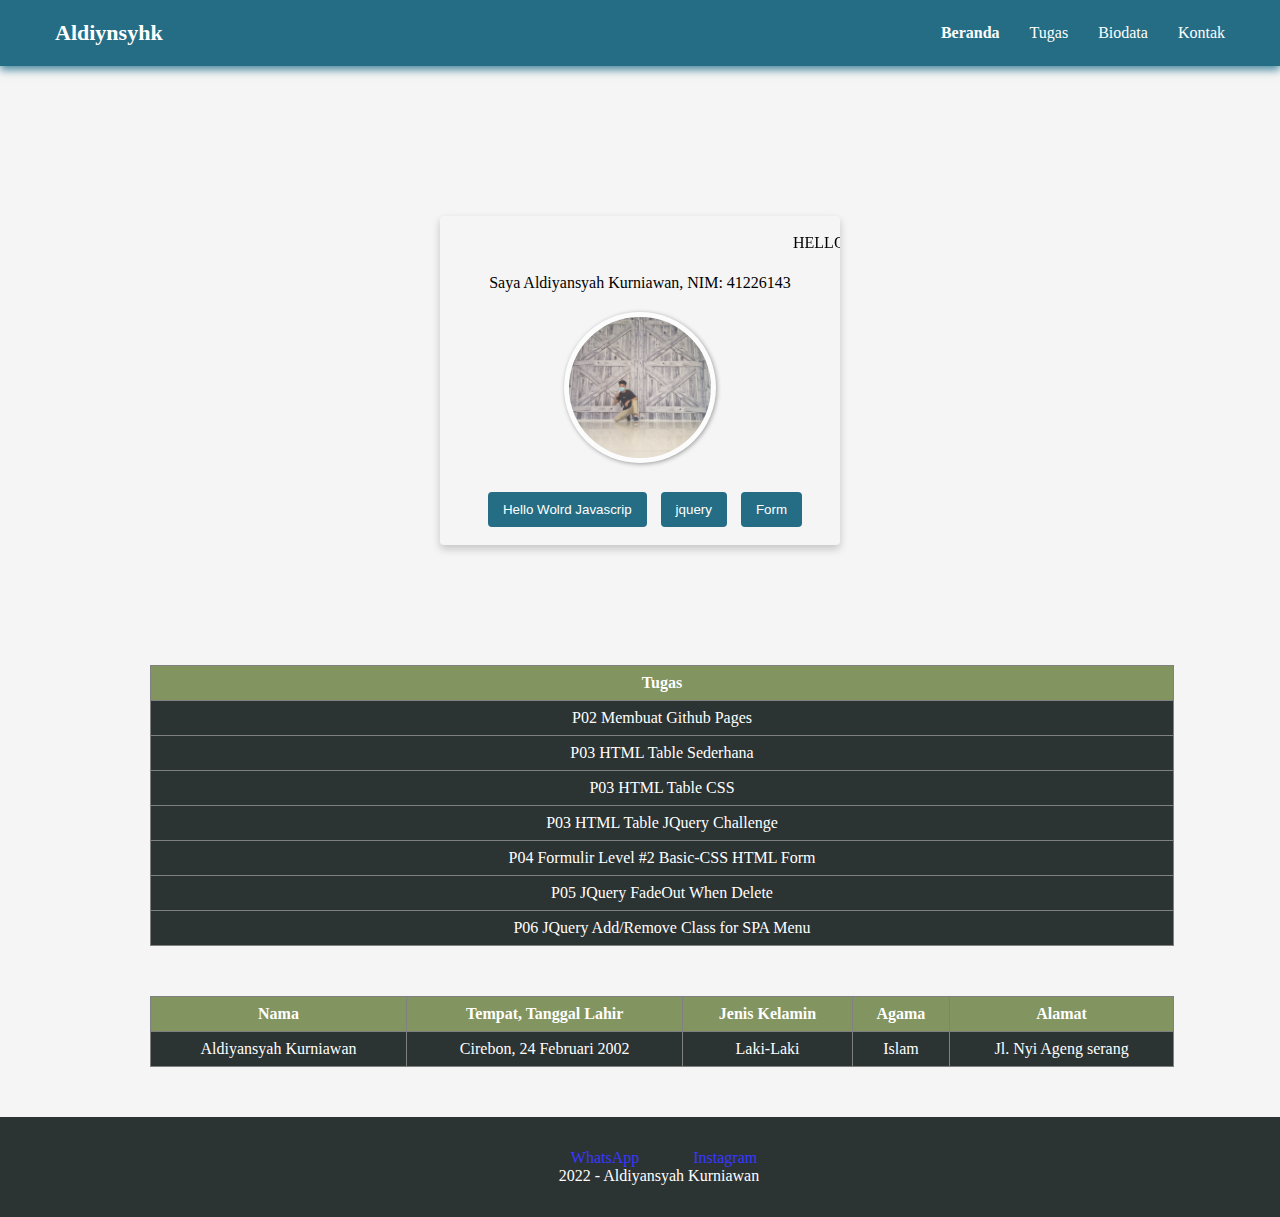
<file: p07/index.html>
<!DOCTYPE html>
<html lang="en">
<head>
    <meta charset="UTF-8">
    <meta http-equiv="X-UA-Compatible" content="IE=edge">
    <meta name="viewport" content="width=device-width, initial-scale=1.0">
    <title>SPA Menu</title>
    <link rel="stylesheet" href="style.css">
</head>
<body>
    <nav>
        <div class="sampul-navigasi">
            <span class="logo"><a href="#">Aldiynsyhk</a></span>
            <ul>
                <li class="aktif" id="nav-isi1"><a href="#">Beranda</a></li>
                <li class="tidak-aktif" id="nav-isi2"><a href="#tugas">Tugas</a></li>
                <li class="tidak-aktif" id="nav-isi3"><a href="#biodata">Biodata</a></li>
                <li class="tidak-aktif" id="nav-isi4"><a href="#kontak">Kontak</a></li>
            </ul>
        </div>
    </nav>

    <div class="kartu sampul-kartu">
        <div class="konten tengah">
            <br>
            <marquee behavior="" direction="">HELLO EVERYONE WELCOME TO MY WEBSITE</marquee>
            <br><br>
            <p>Saya Aldiyansyah Kurniawan, NIM: 41226143</p>

            <img src="../gambar.jpeg"><br>

            <button onclick="alert('hello Javascript!')" class="tombol">Hello Wolrd Javascrip</button>
            <button onclick="document.location.href = 'p03jquery/tabel-3.html'" type="button" class="tombol">jquery</button>
            <button onclick="document.location.href = 'p04css-basic/form.html'" type="button" class="tombol">Form</button>
            <br><br>
        </div>
    </div>
    <br><br><br><br><br>

    <table width="100%" id="tugas">
        <tr>
            <th>Tugas</th>
        </tr>

        <tr>
            <td align="center"><a href="https://aldiyansyahk.github.io/tugas2/" >P02 Membuat Github Pages</a></td>
        </tr>

        <tr>
            <td align="center"><a href="https://aldiyansyahk.github.io/tugas2/p03/tabel.html">P03 HTML Table Sederhana</a></td>
        </tr>

        <tr>
            <td align="center"><a href="https://aldiyansyahk.github.io/tugas2/p03css/tabel.html">P03 HTML Table CSS</a></td>
        </tr>

        <tr>
            <td align="center"><a href="https://aldiyansyahk.github.io/tugas2/p03jquery/tabel-3.html">P03 HTML Table JQuery Challenge</a></td>
        </tr>

        <tr>
            <td align="center"><a href="https://aldiyansyahk.github.io/tugas2/p04css-basic/form.html">P04 Formulir Level #2 Basic-CSS HTML Form</a></td>
        </tr>

        <tr>
            <td align="center"><a href="https://aldiyansyahk.github.io/tugas2/p05-jquery-delete/tabel-3.html">P05 JQuery FadeOut When Delete</a></td>
        </tr>

        <tr>
            <td align="center"><a href="https://aldiyansyahk.github.io/tugas2/p06-spa-menu/spa.html#">P06 JQuery Add/Remove Class for SPA Menu</a></td>
        </tr>
    </table>

    <div class="tengah">
        <table align="center" width="100%" id="biodata">
            <tr>
                <th>Nama</th>
                <th>Tempat, Tanggal Lahir</th>
                <th>Jenis Kelamin</th>
                <th>Agama</th>
                <th>Alamat</th>
            </tr>
            
            <tr>
                <td>Aldiyansyah Kurniawan</td>
                <td>Cirebon, 24 Februari 2002</td>
                <td>Laki-Laki</td>
                <td>Islam</td>
                <td>Jl. Nyi Ageng serang</td>
            </tr>
        </table>
    </div>

    <footer>
        <div class="pembungkus-catatan-kaki">
            <a href="https://wa.me/+6289519348799" target="_blank" class="link">WhatsApp</a>
            <a href="https://instagram.com/aldiynsyhk" target="_blank" class="link">Instagram</a>
            <br>
            <span class="catatan-kaki">2022 - Aldiyansyah Kurniawan</span>
        </div>
    </footer>
    
    <script src="https://ajax.googleapis.com/ajax/libs/jquery/3.6.0/jquery.min.js"></script>
    <script src="script.js"></script>
</body>
</html>
</file>
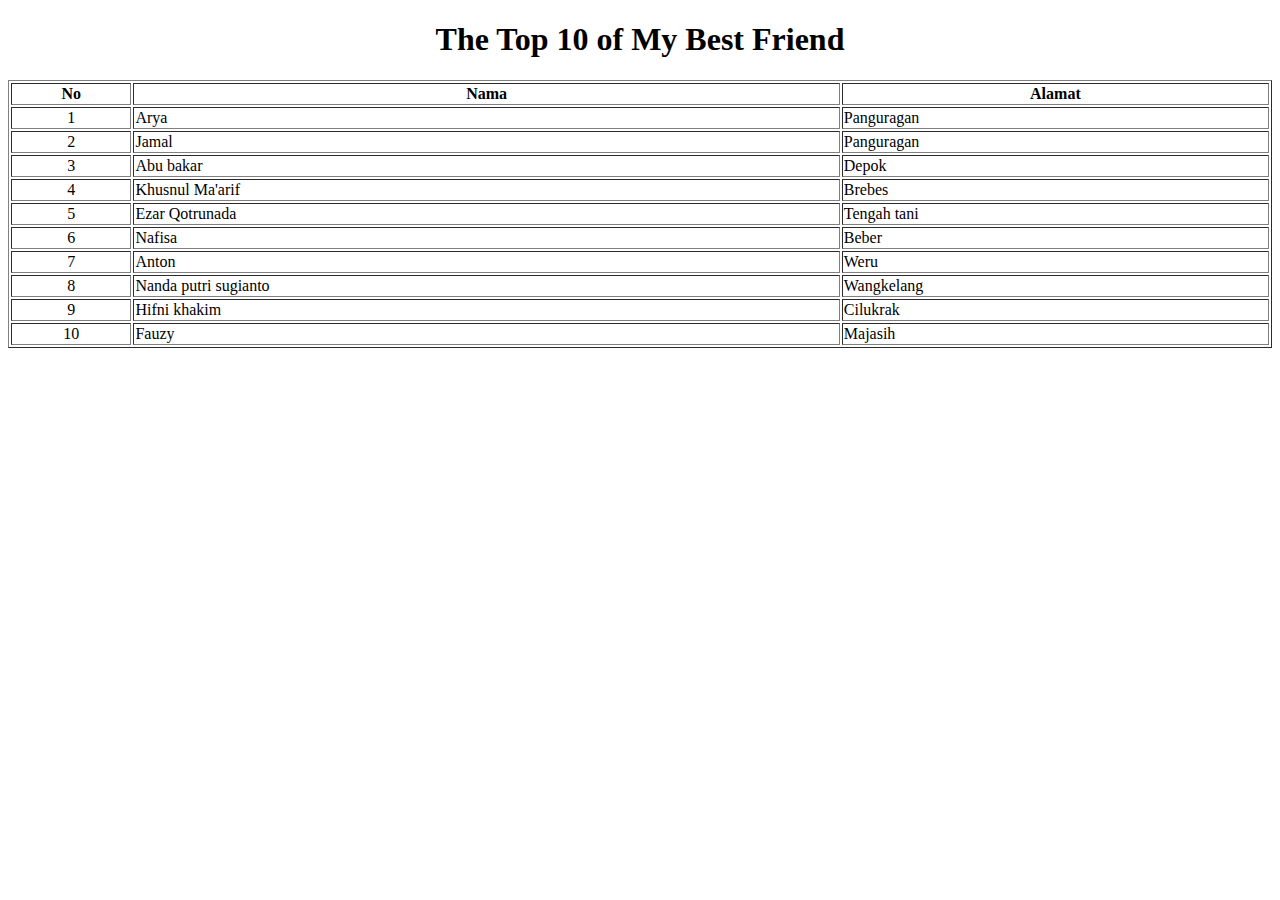
<file: p03/tabel.html>
<!DOCTYPE html>
<html lang="en">
<head>
    <meta charset="UTF-8">
    <meta http-equiv="X-UA-Compatible" content="IE=edge">
    <meta name="viewport" content="width=device-width, initial-scale=1.0">
    <title>Tabel</title>
</head>
<body>
    <table border="1" width="100%">
        <h1 align="center">The Top 10 of My Best Friend</h1>

        <tr>
            <th>No</th>
            <th>Nama</th>
            <th>Alamat</th>
        </tr>

        <tr>
            <td align="center">1</td>
            <td>Arya</td>
            <td>Panguragan</td>
        </tr>

        <tr>
            <td align="center">2</td>
            <td>Jamal</td>
            <td>Panguragan</td>
        </tr>

        <tr>
            <td align="center">3</td>
            <td>Abu bakar</td>
            <td>Depok</td>
        </tr>

        <tr>
            <td align="center">4</td>
            <td>Khusnul Ma'arif</td>
            <td>Brebes</td>
        </tr>

        <tr>
            <td align="center">5</td>
            <td>Ezar Qotrunada</td>
            <td>Tengah tani</td>
        </tr>

        <tr>
            <td align="center">6</td>
            <td>Nafisa</td>
            <td>Beber</td>
        </tr>

        <tr>
            <td align="center">7</td>
            <td>Anton</td>
            <td>Weru</td>
        </tr>

        <tr>
            <td align="center">8</td>
            <td>Nanda putri sugianto</td>
            <td>Wangkelang</td>
        </tr>

        <tr>
            <td align="center">9</td>
            <td>Hifni khakim</td>
            <td>Cilukrak</td>
        </tr>

        <tr>
            <td align="center">10</td>
            <td>Fauzy</td>
            <td>Majasih</td>
        </tr>
    </table>
</body>
</html>
</file>
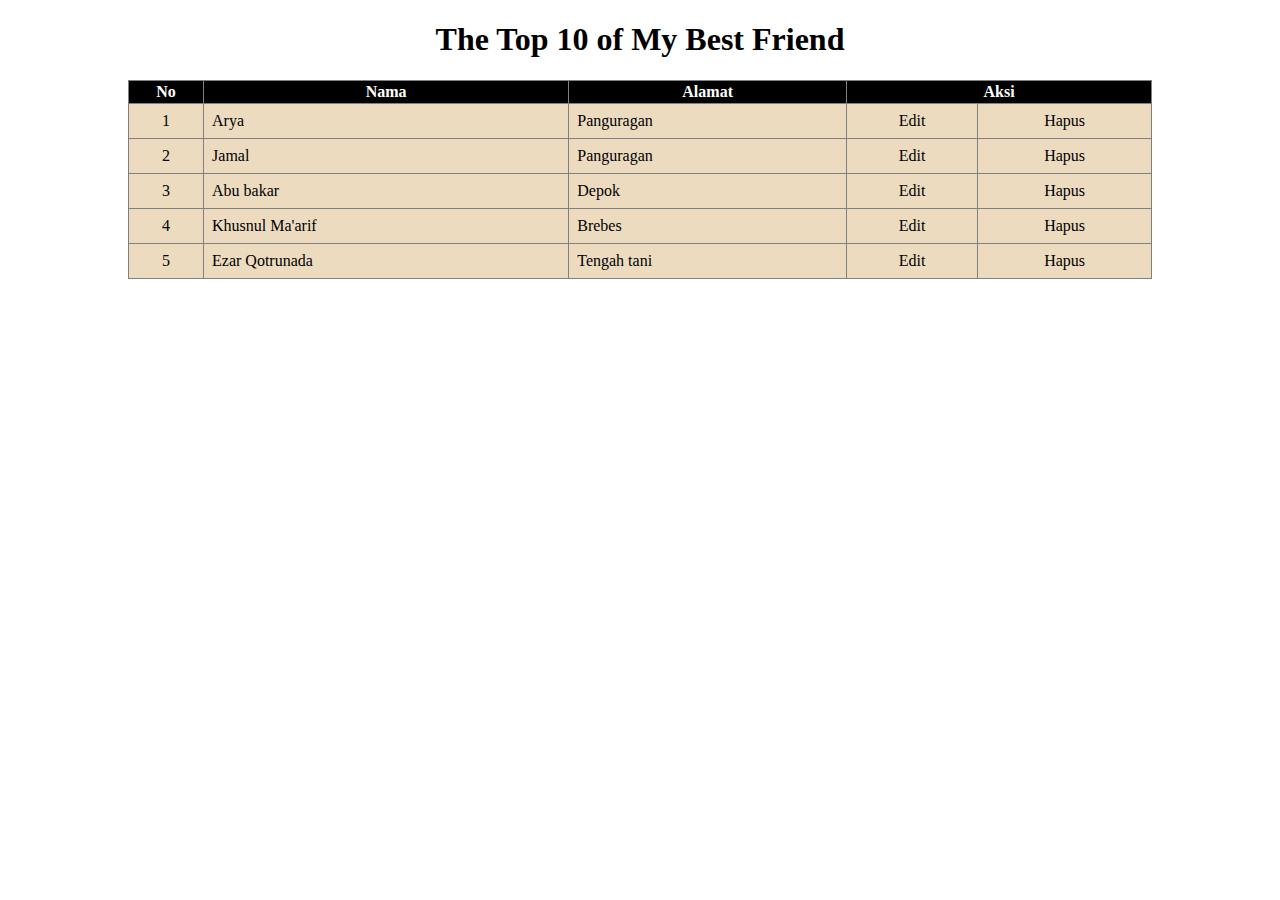
<file: p03css/tabel.html>
<!DOCTYPE html>
<html lang="en">
<head>
    <meta charset="UTF-8">
    <meta http-equiv="X-UA-Compatible" content="IE=edge">
    <meta name="viewport" content="width=device-width, initial-scale=1.0">
    <title>Tabel</title>
    <link rel="stylesheet" href="style-tabel.css">
</head>
<body>
    <table border="1" width="100%" align="center">
        <h1 align="center">The Top 10 of My Best Friend</h1>
        <tr>
            <th>No</th>
            <th>Nama</th>
            <th>Alamat</th>
            <th colspan="2">Aksi</th>
        </tr>

        <tr>
            <td align="center">1</td>
            <td>Arya</td>
            <td>Panguragan</td>
            <td align="center">Edit</td>
            <td align="center">Hapus</td>
        </tr>

        <tr>
            <td align="center">2</td>
            <td>Jamal</td>
            <td>Panguragan</td>
            <td align="center">Edit</td>
            <td align="center">Hapus</td>
        </tr>

        <tr>
            <td align="center">3</td>
            <td>Abu bakar</td>
            <td>Depok</td>
            <td align="center">Edit</td>
            <td align="center">Hapus</td>
        </tr>

        <tr>
            <td align="center">4</td>
            <td>Khusnul Ma'arif</td>
            <td>Brebes</td>
            <td align="center">Edit</td>
            <td align="center">Hapus</td>
        </tr>

        <tr>
            <td align="center">5</td>
            <td>Ezar Qotrunada</td>
            <td>Tengah tani</td>
            <td align="center">Edit</td>
            <td align="center">Hapus</td>
        </tr>
    </table>
</body>
</html>
</file>
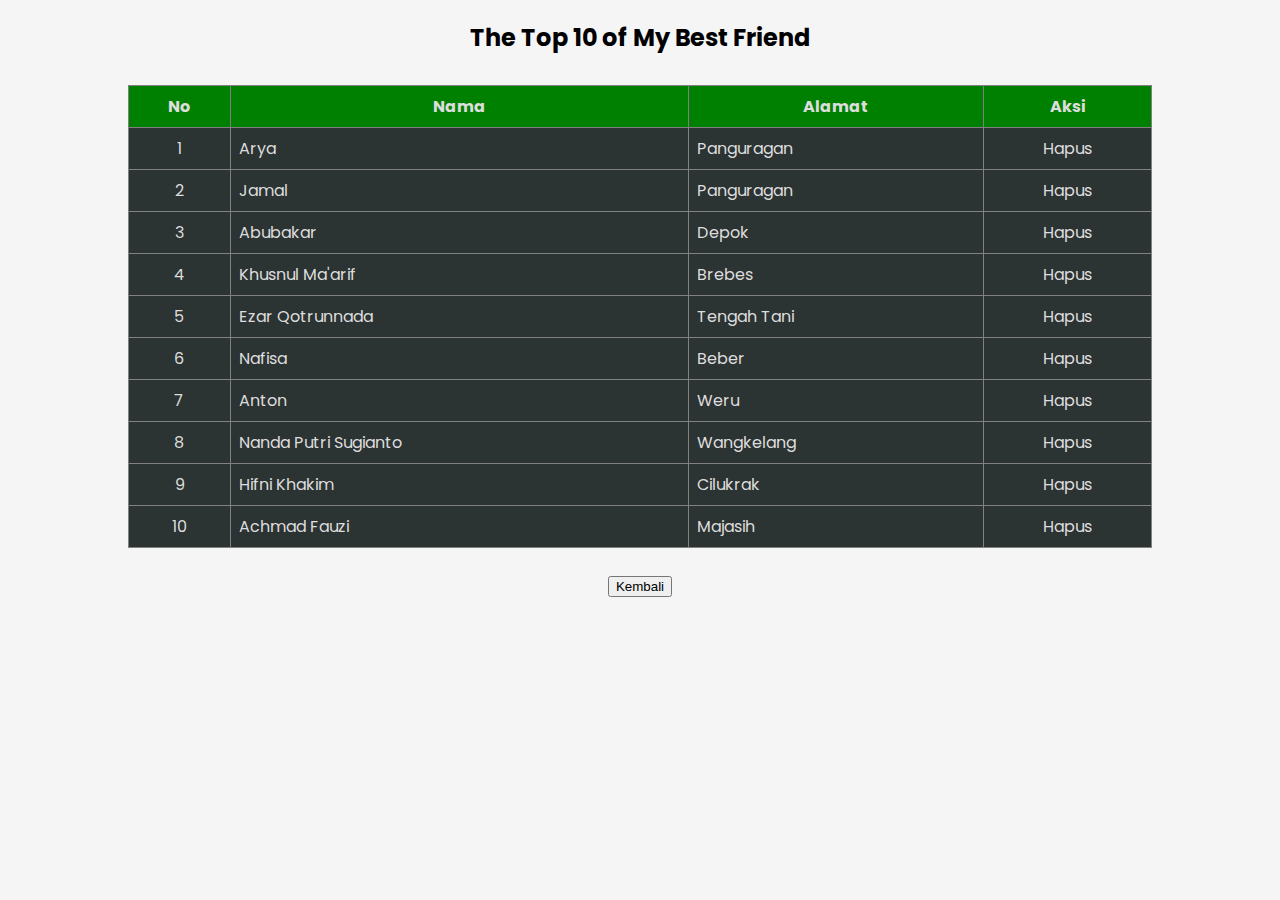
<file: p03jquery/tabel-3.html>
<!DOCTYPE html>
<html lang="en">
<head>
    <meta charset="UTF-8">
    <meta http-equiv="X-UA-Compatible" content="IE=edge">
    <meta name="viewport" content="width=device-width, initial-scale=1.0">
    <title>Tabel JQuery</title>
    <link rel="stylesheet" href="style.css">
</head>
<body>
    <h2 class="judul">The Top 10 of My Best Friend</h2>
    <table align="center">
        <tr class="judul-tabel">
            <th>No</th>
            <th>Nama</th>
            <th>Alamat</th>
            <th>Aksi</th>
        </tr>
        <tr id="row__1">
            <td>1</td>
            <td class="nama_mhs">Arya</td>
            <td class="alamat">Panguragan</td>
            <td class="hapus tengah" id="hapus__1">Hapus</td>
        </tr>
        <tr id="row__2">
            <td>2</td>
            <td class="nama_mhs">Jamal</td>
            <td class="alamat">Panguragan</td>
            <td class="hapus tengah" id="hapus__2">Hapus</td>
        </tr>
        <tr id="row__3">
            <td>3</td>
            <td class="nama_mhs">Abubakar</td>
            <td class="alamat">Depok</td>
            <td class="hapus tengah" id="hapus__3">Hapus</td>
        </tr>
        <tr id="row__4">
            <td>4</td>
            <td class="nama_mhs">Khusnul Ma'arif</td>
            <td class="alamat">Brebes</td>
            <td class="hapus tengah" id="hapus__4">Hapus</td>
        </tr>
        <tr id="row__5">
            <td>5</td>
            <td class="nama_mhs">Ezar Qotrunnada</td>
            <td class="alamat">Tengah Tani</td>
            <td class="hapus tengah" id="hapus__5">Hapus</td>
        </tr>
        <tr id="row__6">
            <td>6</td>
            <td class="nama_mhs">Nafisa</td>
            <td class="alamat">Beber</td>
            <td class="hapus tengah" id="hapus__6">Hapus</td>
        </tr>
        <tr id="row__7">
            <td>7</td>
            <td class="nama_mhs">Anton</td>
            <td class="alamat">Weru</td>
            <td class="hapus tengah" id="hapus__7">Hapus</td>
        </tr>
        <tr id="row__8">
            <td>8</td>
            <td class="nama_mhs">Nanda Putri Sugianto</td>
            <td class="alamat">Wangkelang</td>
            <td class="hapus tengah" id="hapus__8">Hapus</td>
        </tr>
        <tr id="row__9">
            <td>9</td>
            <td class="nama_mhs">Hifni Khakim</td>
            <td class="alamat">Cilukrak</td>
            <td class="hapus tengah" id="hapus__9">Hapus</td>
        </tr>
        <tr id="row__10">
            <td>10</td>
            <td class="nama_mhs">Achmad Fauzi</td>
            <td class="alamat">Majasih</td>
            <td class="hapus tengah" id="hapus__10">Hapus</td>
        </tr>
    </table><br>

    <div class="tengah">
        <button onclick="window.location.href='../index.html'"">Kembali</button>
    </div>

    <script src="https://ajax.googleapis.com/ajax/libs/jquery/3.6.0/jquery.min.js"></script>
    <script src="script.js"></script>
</body>
</html>
</file>
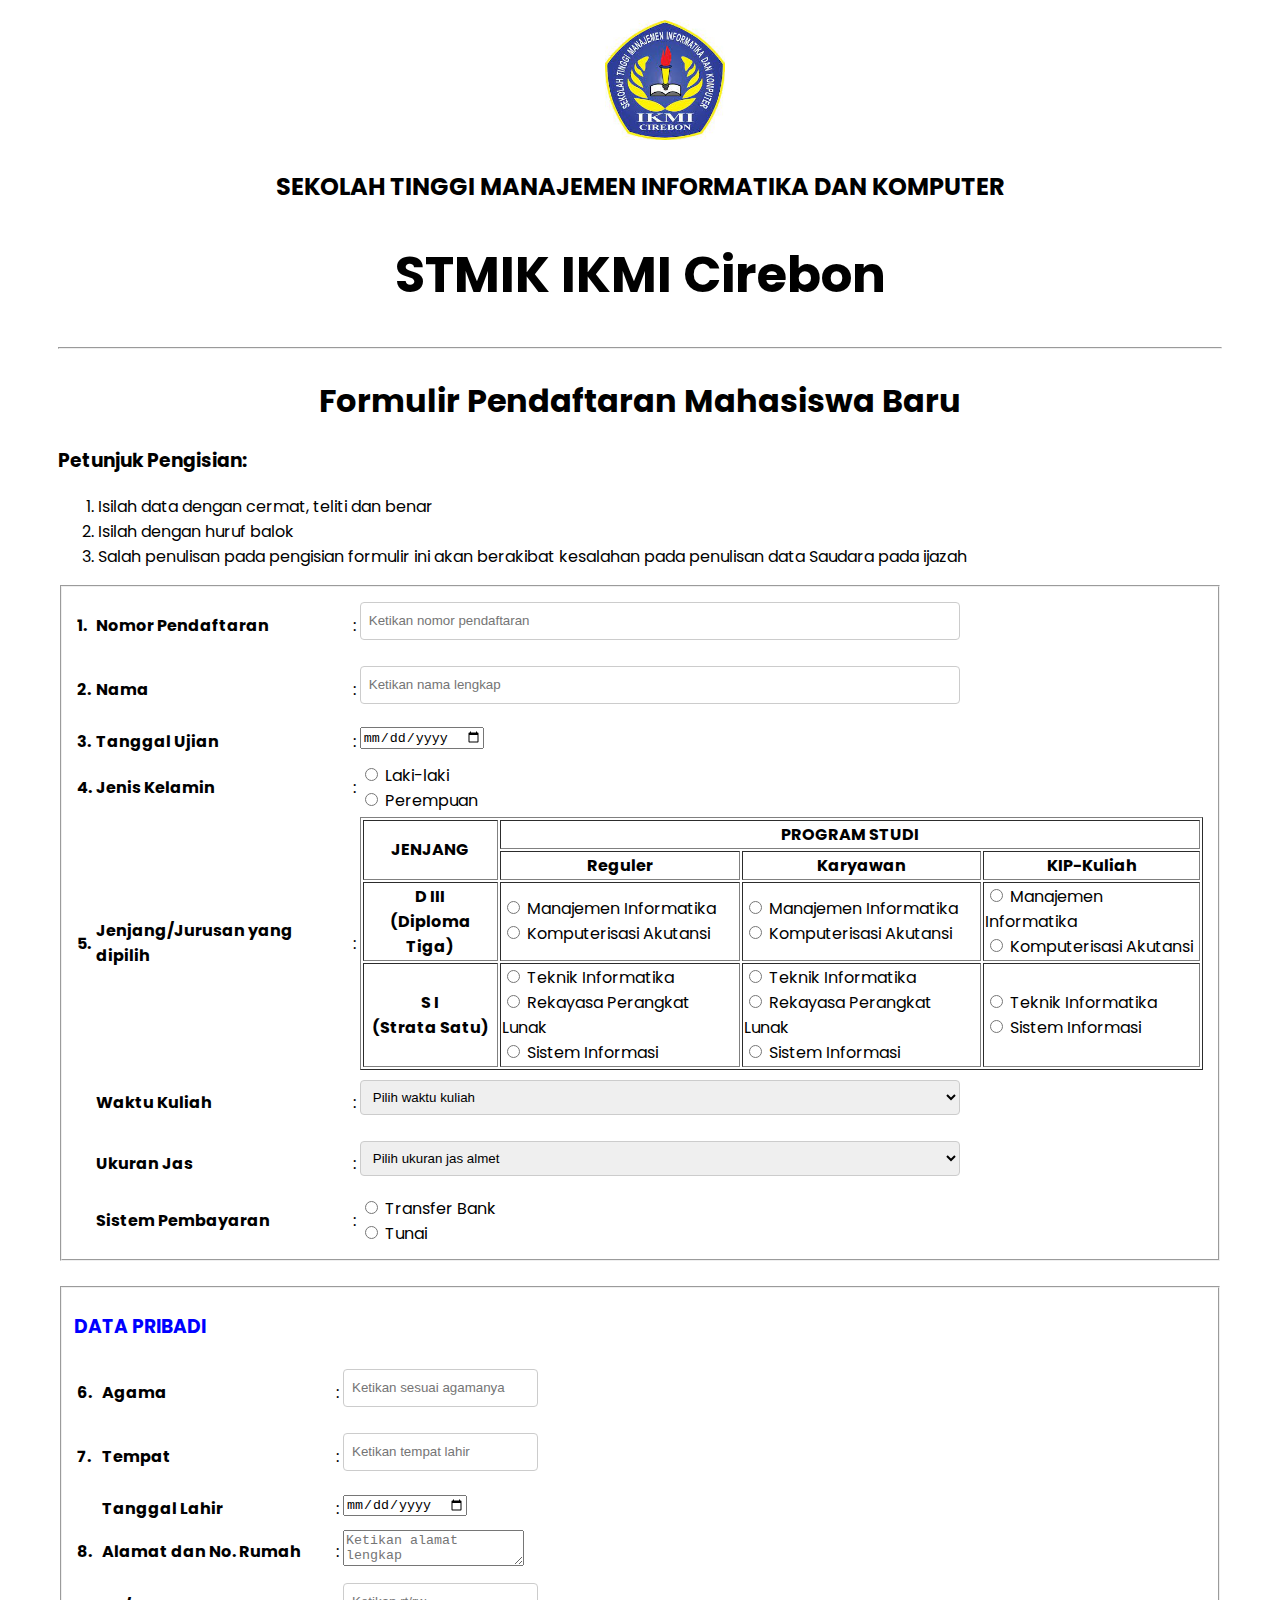
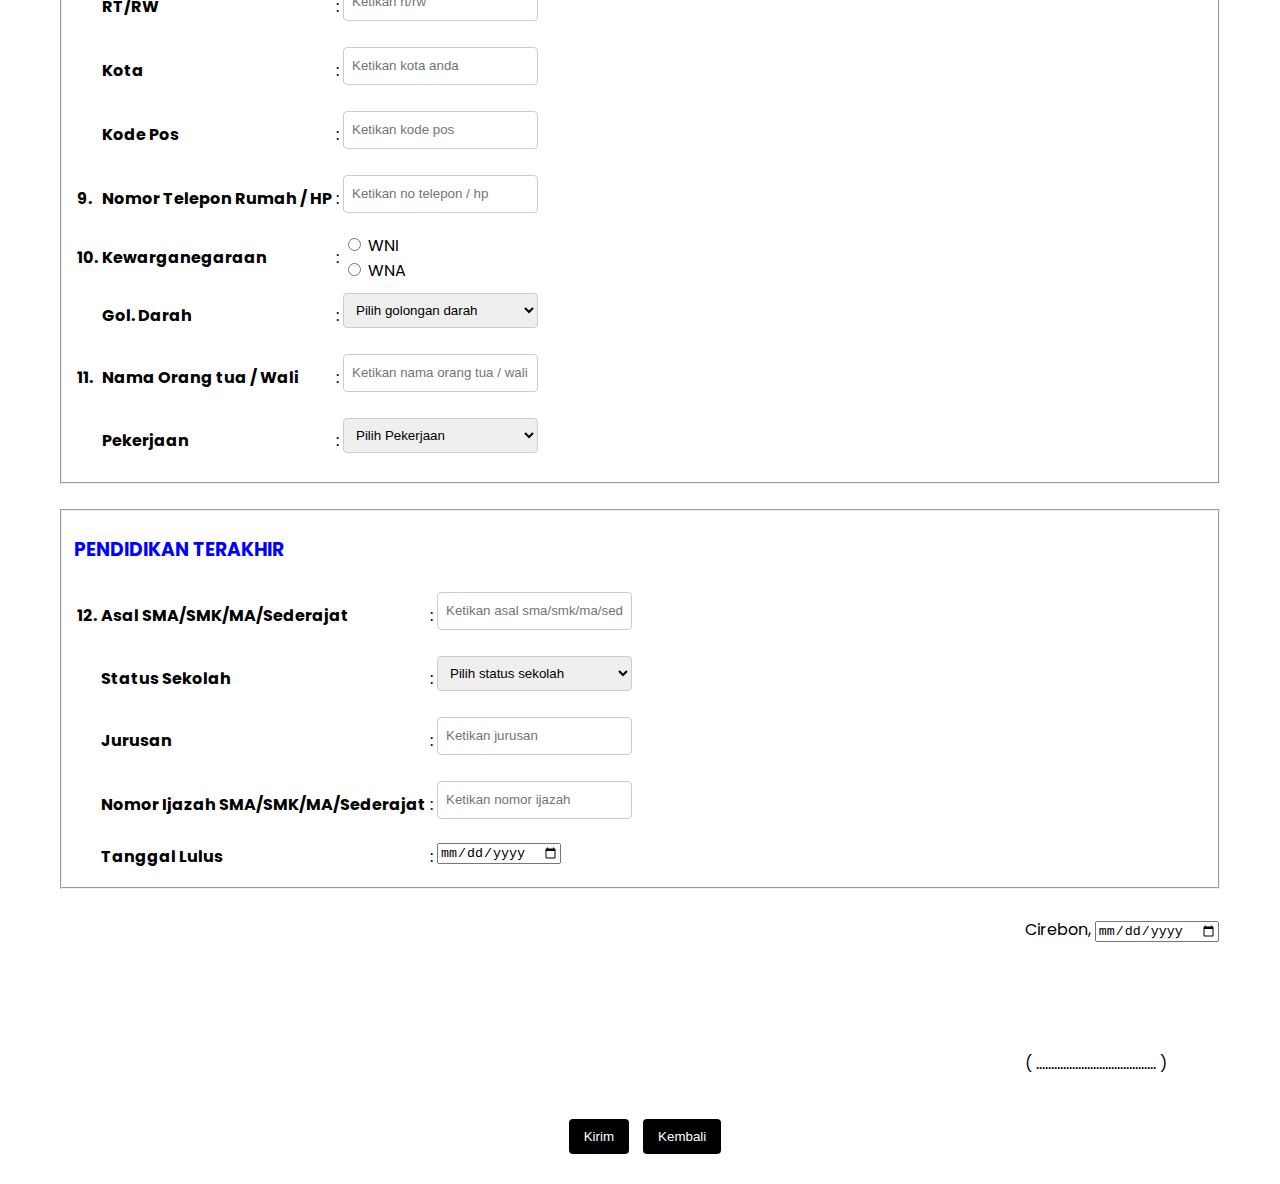
<file: p04css-basic/form.html>
<!DOCTYPE html>
<html lang="en">
<head>
    <meta charset="UTF-8">
    <meta http-equiv="X-UA-Compatible" content="IE=edge">
    <meta name="viewport" content="width=device-width, initial-scale=1.0">
    <title>Form PMB</title>
	<link rel="stylesheet" href="css_aldiyansyahkurniawan.css">
</head>
<body>
	<header class="kop-surat">
    	<div class="sampul-kop-surat">
        	<h2 class="logo-kop-surat"><img src="logo-ikmi.jpg" alt="logo_ikmi" class="logo"></h2>
        	<h2 class="judul-kop-surat-1">SEKOLAH TINGGI MANAJEMEN INFORMATIKA DAN KOMPUTER</h2>
        	<h1 class="judul-kop-surat-2">STMIK IKMI Cirebon</h1>
        	<hr>
    	</div>
	</header>

    <div class="sampul-form">
        <h1 class="judul-form" align="center">Formulir Pendaftaran Mahasiswa Baru</h1>
		<h3>Petunjuk Pengisian:</h3>
		<ol>
			<li>Isilah data dengan cermat, teliti dan benar</li>
			<li>Isilah dengan huruf balok</li>
			<li>Salah penulisan pada pengisian formulir ini akan berakibat kesalahan pada penulisan data Saudara pada ijazah</li>
		</ol>

		<form action="#">
			<fieldset>
				<table>
					<tr>
						<th>1.</th>
						<th>Nomor Pendaftaran</th>
						<td>:</td>
						<td><input type="text" name="" placeholder="Ketikan nomor pendaftaran"></td>
					</tr>
					<tr>
						<th>2.</th>
						<th>Nama</th>
						<td>:</td>
						<td><input type="text" name="" placeholder="Ketikan nama lengkap"></td>
					</tr>
					<tr>
						<th>3.</th>
						<th>Tanggal Ujian</th>
						<td>:</td>
						<td><input type="date" name=""></td>
					</tr>
					<tr>
						<th>4.</th>
						<th>Jenis Kelamin</th>
						<td>:</td>
						<td>
							<input type="radio" name="jenis_kelamin" value="Laki-laki"> Laki-laki
							<br>
							<input type="radio" name="jenis_kelamin" value="Perempuan"> Perempuan
						</td>
					</tr>
					<tr>
						<th>5.</th>
						<th>Jenjang/Jurusan yang dipilih</th>
						<td>:</td>
						<td>
							<table border="1">
								<thead>
									<tr>
										<th rowspan="2" class="tengah">JENJANG</th>
										<th colspan="3" class="tengah">PROGRAM STUDI</th>
									</tr>
									<tr>
										<th class="tengah">Reguler</th>
										<th class="tengah">Karyawan</th>
										<th class="tengah">KIP-Kuliah</th>
									</tr>
								</thead>
								<tbody>
									<tr>
										<th class="tengah">
											D III <br>
											(Diploma Tiga)
										</th>
										<td>
											<input type="radio" name="menejemen_informatika" value="Manajemen Informatika"> Manajemen Informatika 
											<br>
											<input type="radio" name="komputerisasi_akutansi" value="Komputerisasi Akutansi"> Komputerisasi Akutansi
										</td>
										<td>
											<input type="radio" name="menejemen_informatika" value="Manajemen Informatika"> Manajemen Informatika 
											<br>
											<input type="radio" name="komputerisasi_akutansi" value="Komputerisasi Akutansi"> Komputerisasi Akutansi
										</td>
										<td>
											<input type="radio" name="menejemen_informatika" value="Manajemen Informatika"> Manajemen Informatika 
											<br>
											<input type="radio" name="komputerisasi_akutansi" value="Komputerisasi Akutansi"> Komputerisasi Akutansi
										</td>
									</tr>
									<tr>
										<th class="tengah">
											S I <br>
											(Strata Satu)
										</th>
										<td>
											<input type="radio" name="teknik_informatika" value="Teknik Informatika"> Teknik Informatika
											<br>
											<input type="radio" name="rekayasa_perangkat_lunak" value="Rekayasa Perangkat Lunak"> Rekayasa Perangkat Lunak
											<br>
											<input type="radio" name="sistem_informasi" value="Sistem Informasi"> Sistem Informasi
										</td>
										<td>
											<input type="radio" name="teknik_informatika" value="Teknik Informatika"> Teknik Informatika
											<br>
											<input type="radio" name="rekayasa_perangkat_lunak" value="Rekayasa Perangkat Lunak"> Rekayasa Perangkat Lunak
											<br>
											<input type="radio" name="sistem_informasi" value="Sistem Informasi"> Sistem Informasi
										</td>
										<td>
											<input type="radio" name="teknik_informatika" value="Teknik Informatika"> Teknik Informatika
											<br>
											<input type="radio" name="sistem_informasi" value="Sistem Informasi"> Sistem Informasi
										</td>
									</tr>
								</tbody>
							</table>
						</td>
					</tr>
					<tr>
						<th></th>
						<th>Waktu Kuliah</th>
						<td>:</td>
						<td>
							<select name="waktu">
								<option value="">Pilih waktu kuliah</option>
								<option value="">Pagi</option>
								<option value="">Sore</option>
							</select>
						</td>
					</tr>
					<tr>
						<th></th>
						<th>Ukuran Jas</th>
						<td>:</td>
						<td>
							<select name="">
								<option value="">Pilih ukuran jas almet</option>
								<option value="">S</option>
								<option value="">M</option>
								<option value="">L</option>
								<option value="">XL</option>
								<option value="">XXL</option>
							</select>
						</td>
					</tr>
					<tr>
						<th></th>
						<th>Sistem Pembayaran</th>
						<td>:</td>
						<td>
							<input type="radio" name="transfer_bank" value="Transfer Bank"> Transfer Bank 
							<br>
							<input type="radio" name="tunai" value="Tunai"> Tunai
						</td>
					</tr>
				</table>
			</fieldset>
			<br>

			<fieldset>
				<h3 class="biru">DATA PRIBADI</h3>
				<table>
					<tr>
						<th>6.</th>
						<th>Agama</th>
						<td>:</td>
						<td><input type="text" name="" placeholder="Ketikan sesuai agamanya"></td>
					</tr>
					<tr>
						<th>7.</th>
						<th>Tempat</th>
						<td>:</td>
						<td><input type="text" name="" placeholder="Ketikan tempat lahir"></td>
					</tr>
					<tr>
						<th></th>
						<th>Tanggal Lahir</th>
						<td>:</td>
						<td><input type="date" name=""></td>
					</tr>
					<tr>
						<th>8.</th>
						<th>Alamat dan No. Rumah</th>
						<td>:</td>
						<td><textarea name="" placeholder="Ketikan alamat lengkap"></textarea></td>
					</tr>
					<tr>
						<th></th>
						<th>RT/RW</th>
						<td>:</td>
						<td><input type="text" name="" placeholder="Ketikan rt/rw"></td>
					</tr>
					<tr>
						<th></th>
						<th>Kota</th>
						<td>:</td>
						<td><input type="text" name="" placeholder="Ketikan kota anda"></td>
					</tr>
					<tr>
						<th></th>
						<th>Kode Pos</th>
						<td>:</td>
						<td><input type="text" name="" placeholder="Ketikan kode pos"></td>
					</tr>
					<tr>
						<th>9.</th>
						<th>Nomor Telepon Rumah / HP</th>
						<td>:</td>
						<td><input type="text" name="" placeholder="Ketikan no telepon / hp"></td>
					</tr>
					<tr>
						<th>10. </th>
						<th>Kewarganegaraan</th>
						<td>:</td>
						<td>
							<input type="radio" name="wni" value="WNI"> WNI
							<br>
							<input type="radio" name="wna" value="WNA"> WNA
						</td>
					</tr>
					<tr>
						<th></th>
						<th>Gol. Darah</th>
						<td>:</td>
						<td>
							<select name="">
								<option value="Pilih golongan darah">Pilih golongan darah</option>
								<option value="">A</option>
								<option value="">B</option>
								<option value="">AB</option>
								<option value="">O</option>
							</select>
						</td>
					</tr>
					<tr>
						<th>11.</th>
						<th>Nama Orang tua / Wali</th>
						<td>:</td>
						<td><input type="text" name="" placeholder="Ketikan nama orang tua / wali"></td>
					</tr>
					<tr>
						<th></th>
						<th>Pekerjaan</th>
						<td>:</td>
						<td>
							<select name="">
								<option value="">Pilih Pekerjaan</option>
								<option value="">PNS/TNI/POLRI</option>
								<option value="">Swasta</option>
								<option value="">Wiraswasta</option>
								<option value="">Lain-lain</option>
							</select>
						</td>
					</tr>
				</table>
			</fieldset>
			<br>

			<fieldset>
				<h3 class="biru">PENDIDIKAN TERAKHIR</h3>
				<table>
					<tr>
						<th>12. </th>
						<th>Asal SMA/SMK/MA/Sederajat</th>
						<td>:</td>
						<td><input type="text" name="" placeholder="Ketikan asal sma/smk/ma/sederajat"></td>
					</tr>
					<tr>
						<th></th>
						<th>Status Sekolah</th>
						<td>:</td>
						<td>
							<select name="">
								<option value="">Pilih status sekolah</option>
								<option value="">Negeri</option>
								<option value="">Swasta</option>
								<option value="">Luar Negeri</option>
							</select>
						</td>
					</tr>
					<tr>
						<th></th>
						<th>Jurusan</th>
						<td>:</td>
						<td><input type="text" name="" placeholder="Ketikan jurusan"></td>
					</tr>
					<tr>
						<th></th>
						<th>Nomor Ijazah SMA/SMK/MA/Sederajat</th>
						<td>:</td>
						<td><input type="text" name="" placeholder="Ketikan nomor ijazah"></td>
					</tr>
					<tr>
						<th></th>
						<th>Tanggal Lulus</th>
						<td>:</td>
						<td><input type="date" name=""></td>
					</tr>
				</table>
			</fieldset>
			<br>

			<table align="right">
				<tr>
					<td>Cirebon, <input type="date" name=""></td>
				</tr>
				<tr>
					<td></td>
				</tr>
				<tr>
					<td><br><br><br><p>( ........................................ )</p></td>
				</tr>
			</table>
		</form>
    </div>
	<br><br><br><br><br>
	<br><br><br>

	<div class="tengah" align="center">
		<button type="submit" class="tombol">Kirim</button>
		<button onclick="document.location.href = '../index.html'" type="button" class="tombol">Kembali</button>
	</div>
	<br>
</body>
</html>
</file>
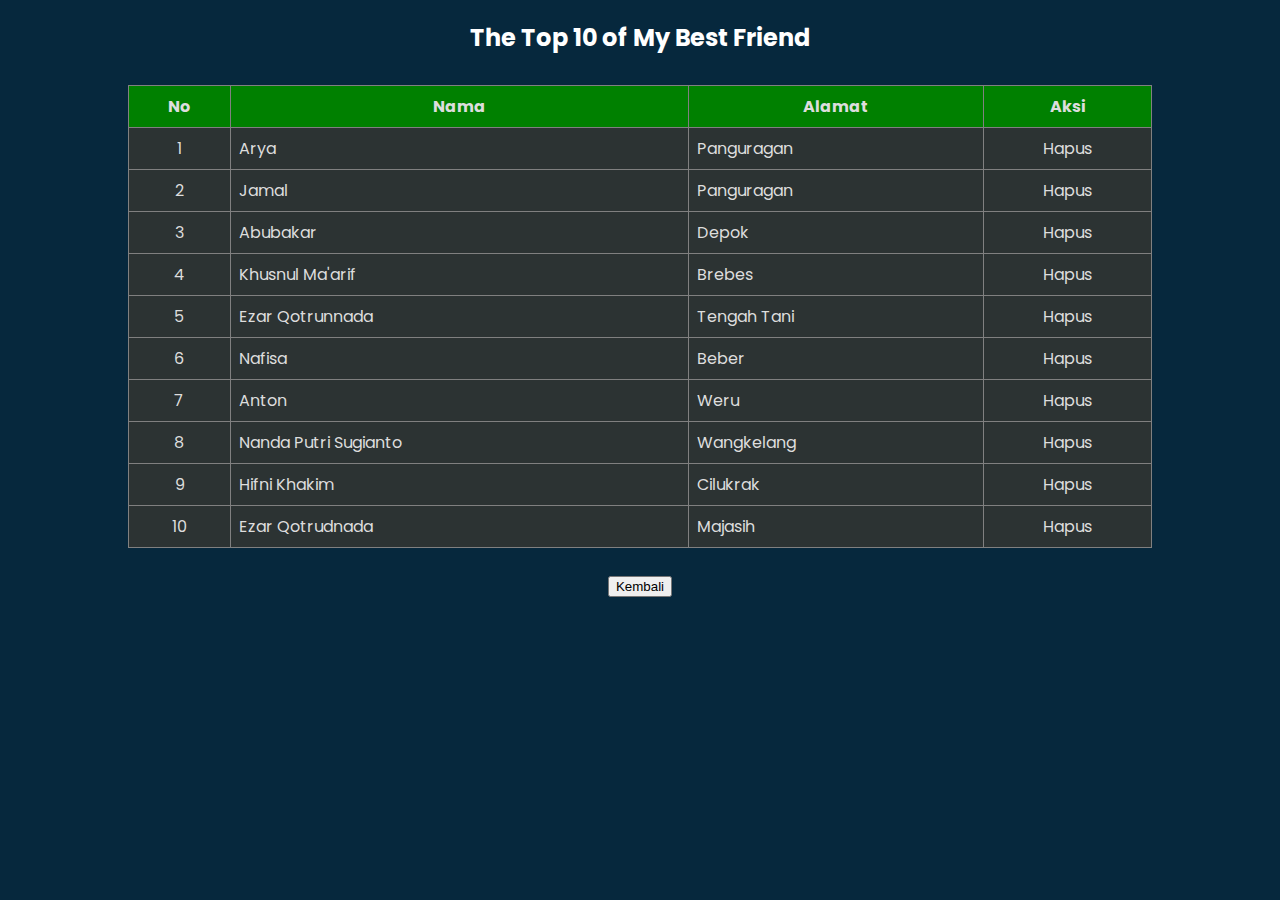
<file: p05-jquery-delete/tabel-3.html>
<!DOCTYPE html>
<html lang="en">
<head>
    <meta charset="UTF-8">
    <meta http-equiv="X-UA-Compatible" content="IE=edge">
    <meta name="viewport" content="width=device-width, initial-scale=1.0">
    <title>Tabel JQuery</title>
    <link rel="stylesheet" href="style.css">
</head>
<body>
    <h2 class="judul">The Top 10 of My Best Friend</h2>
    <table align="center">
        <tr class="judul-tabel">
            <th>No</th>
            <th>Nama</th>
            <th>Alamat</th>
            <th>Aksi</th>
        </tr>
        <tr id="baris__1" class="baris">
            <td>1</td>
            <td class="data" id="nama_mhs__1">Arya</td>
            <td class="data" id="alamat__1">Panguragan</td>
            <td class="data tengah" id="hapus__1">Hapus</td>
        </tr>
        <tr id="baris__2" class="baris">
            <td>2</td>
            <td class="data" id="nama_mhs__2">Jamal</td>
            <td class="data" id="alamat__2">Panguragan</td>
            <td class="data tengah" id="hapus__2">Hapus</td>
        </tr>
        <tr id="baris__3" class="baris">
            <td>3</td>
            <td class="data" id="nama_mhs__3">Abubakar</td>
            <td class="data" id="alamat__3">Depok</td>
            <td class="data tengah" id="hapus__3">Hapus</td>
        </tr>
        <tr id="baris__4" class="baris">
            <td>4</td>
            <td class="data" id="nama_mhs__4">Khusnul Ma'arif</td>
            <td class="data" id="alamat__4">Brebes</td>
            <td class="data tengah" id="hapus__4">Hapus</td>
        </tr>
        <tr id="baris__5" class="baris">
            <td>5</td>
            <td class="data" id="nama_mhs_5">Ezar Qotrunnada</td>
            <td class="data" id="alamat_5">Tengah Tani</td>
            <td class="data tengah" id="hapus__5">Hapus</td>
        </tr>
        <tr id="baris__6" class="baris">
            <td>6</td>
            <td class="data" id="nama_mhs_6">Nafisa</td>
            <td class="data" id="alamat_6">Beber</td>
            <td class="data tengah" id="hapus__6">Hapus</td>
        </tr>
        <tr id="baris__7" class="baris">
            <td>7</td>
            <td class="data" id="nama_mhs_7">Anton</td>
            <td class="class="id="data" id="alamat_7">Weru</td>
            <td class="data tengah" id="hapus__7">Hapus</td>
        </tr>
        <tr id="baris__8" class="baris">
            <td>8</td>
            <td class="data" id="nama_mhs_8">Nanda Putri Sugianto</td>
            <td class="class="id="data" id="alamat_8">Wangkelang</td>
            <td class="data tengah" id="hapus__8">Hapus</td>
        </tr>
        <tr id="baris__9" class="baris">
            <td>9</td>
            <td class="data" id="nama_mhs_9">Hifni Khakim</td>
            <td class="class="id="data" id="alamat_9">Cilukrak</td>
            <td class="data tengah" id="hapus__9">Hapus</td>
        </tr>
        <tr id="baris__10" class="baris">
            <td>10</td>
            <td class="data" id="nama_mhs_10">Ezar Qotrudnada</td>
            <td class="class="id="data" id="alamat_8">Majasih</td>
            <td class="data tengah" id="hapus__10">Hapus</td>
        </tr>
    </table><br>

    <div class="tengah">
        <button onclick="window.location.href='../index.html'"">Kembali</button>
    </div>

    <script src="https://ajax.googleapis.com/ajax/libs/jquery/3.6.0/jquery.min.js"></script>
    <script src="script.js"></script>
</body>
</html>
</file>
<file: p05-jquery-sliding/slide.html>
<!DOCTYPE html>
<html lang="en">
<head>
    <meta charset="UTF-8">
    <meta http-equiv="X-UA-Compatible" content="IE=edge">
    <meta name="viewport" content="width=device-width, initial-scale=1.0">
    <title>Slide</title>
    <link rel="stylesheet" href="style-slide.css">
</head>
<body>
    <button class="tombol">Slide</button>

    <div class="isi-slide">
        <p>Lorem ipsum dolor sit amet consectetur adipisicing elit. Aperiam voluptatem iure esse dolorem possimus commodi vel neque omnis reiciendis quasi quaerat debitis iusto autem fuga, nihil molestiae quis ipsum minus.</p>
    </div>

    <script src="https://ajax.googleapis.com/ajax/libs/jquery/3.6.0/jquery.min.js"></script>
    <script src="script.js"></script>
</body>
</html>
</file>
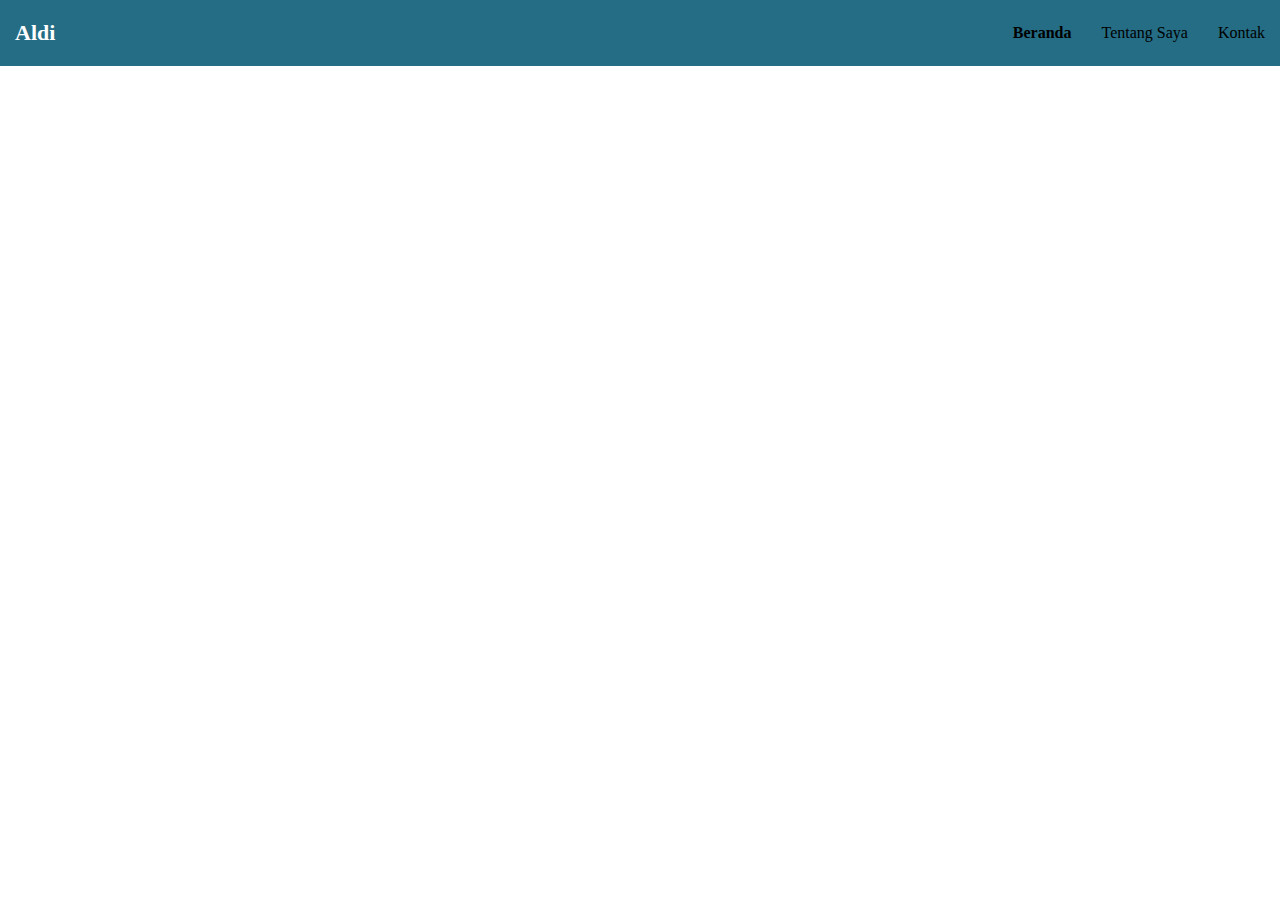
<file: p06-spa-menu/spa.html>
<!DOCTYPE html>
<html lang="en">
<head>
    <meta charset="UTF-8">
    <meta http-equiv="X-UA-Compatible" content="IE=edge">
    <meta name="viewport" content="width=device-width, initial-scale=1.0">
    <title>SPA Menu</title>
    <link rel="stylesheet" href="style-spa.css">
</head>
<body>
    <nav>
        <div class="sampul-navigasi">
            <span class="logo"><a href="#">Aldi</a></span>
            <ul>
                <li class="aktif" id="nav-isi1"><a href="#">Beranda</a></li>
                <li class="tidak-aktif" id="nav-isi2"><a href="#">Tentang Saya</a></li>
                <li class="tidak-aktif" id="nav-isi3"><a href="#">Kontak</a></li>
            </ul>
        </div>
    </nav>

    <div class="isi" id="isi1">
        <p>Halaman Beranda</p>
    </div>

    <div class="isi" id="isi2">
        <p>Halaman Tentang Saya</p>
    </div>

    <div class="isi" id="isi3">
        <p>Halaman Kontak</p>
    </div>

    <script src="https://ajax.googleapis.com/ajax/libs/jquery/3.6.0/jquery.min.js"></script>
    <script src="script.js"></script>
</body>
</html>
</file>
<file: p07/style.css>
*{
    box-sizing: border-box;
    margin: 0;
    padding: 0;
}

html{
    scroll-behavior: smooth;
}

.sampul-navigasi{
    max-width: 1200px;
    margin: 0 auto;
}

nav{
    background-color: #256D85;
    top: 0;
    left: 0;
    right: 0;
    box-shadow: 0 4px 8px 0 #24728ccc;
}

nav .sampul-navigasi{
    display: flex;
    justify-content: space-between;
    align-items: center;
    padding: 20px 0;
}

nav ul{
    display: flex;
    list-style-type: none;
    align-items: center;
    justify-content: center;
}

nav a{
    color: white;
    text-decoration: none;
    padding: 7px 15px;
}

.logo a{
    color: white;
    font-size: 22px;
    font-weight: bold;
}

nav .aktif{
    font-weight: bold;
}

.isi{
    padding: 20px;
    display: none;
    background-color: rgb(112, 235, 244);
}

body{
    background-color: whitesmoke;
    font-family: 'Poppins';
}

h1{
    color: black;
    cursor: pointer;
    transition: 0.2s;
}
h1:hover{
    letter-spacing: 2px;
}

img{
    width: 4cm;
    border-radius: 50%;
    box-shadow: 1px 1px 4px gray;
    padding: 5px;
    background: white;
    transition: 0.2s;
    margin: 20px;
    opacity: 75%;
    cursor: pointer;
    width: 4cm;
    height: 4cm;
    object-fit: cover;
}

img:hover{
    transform: scale(1.2);
    opacity: 100%;
    box-shadow: 1px 1px 6px rgb(90, 89, 89);
}

.kartu{
    box-shadow: 0 4px 8px 0 rgba(0,0,0,0.2);
    transition: 0.3s;
    margin: auto;
    max-width: 400px;
    border-radius: 4px;
}

.kartu:hover{
    box-shadow: 0 8px 16px 0 rgba(0,0,0,0.2);
}

.konten{
    margin-top: 150px;
}

.tengah{
    text-align: center;
}

.tombol{
    background-color: #256D85;
    color: white;
    padding: 10px 15px;
    border: none;
    border-radius: 4px;
    cursor: pointer;
    margin-top: 5px;
    text-decoration: none;
    margin-left: 10px;
}

.tombol:hover{
    background-color: rgb(10, 10, 10);
}

footer{
    display: flex;
    justify-content: center;
    padding: 5px;
    width: 100%;
    height: 100px;
    color: white;
    background-color: #2C3333;
    align-items: center;
}

.catatan-kaki{
    margin-left: 38px;
}

.link{
    color: rgb(56, 56, 255);
    text-decoration: none;
    margin-left: 50px;
}

table{
    border-collapse: collapse;
    width: 100%;
    max-width: 1024px;
    margin-top: 30px;
    margin-left: 150px;
    margin-bottom: 50px;
}

th{
    background-color: #829460;
}

td{
    background-color: #2C3333;
}

td, th{
    border: 1px solid grey;
    color: white;
    padding: 8px;
}

td:first-child{
    text-align: center;
}

td:hover{
    background-color: black;
}

table a{
    text-decoration: none;
    color: white;
}
</file>
<file: p03css/style-tabel.css>
table{
    border-collapse: collapse;
    max-width: 1024px;
}

.tengah{
    text-align: center;
}

th{
    background-color: black;
    color: white;
    padding: 2px;
}

td{
    background-color: #EDDBC0;
    padding: 8px;
}

td:hover{
    background-color: #e7cca6;
}
</file>
<file: p03jquery/style.css>
@import url('https://fonts.googleapis.com/css2?family=Poppins&display=swap');

body{
    background-color: whitesmoke;
    font-family: 'Poppins';
}


.judul, .tengah{
    text-align: center;
}

table{
    border-collapse: collapse;
    width: 100%;
    max-width: 1024px;
    margin-top: 30px;
}

th{
    background-color: green;
}

td{
    background-color: #2C3333;
}

td, th{
    border: 1px solid grey;
    color: #dddddd;
    padding: 8px;
}

td:first-child{
    text-align: center;
}

td:hover{
    background-color: black;
}
</file>
<file: p04css-basic/css_aldiyansyahkurniawan.css>
@import url('https://fonts.googleapis.com/css2?family=Poppins&display=swap');

body{
    font-family: 'Poppins', sans-serif;
}

.sampul-kop-surat{
    margin-bottom: 28px;
}

.judul-kop-surat{
    margin-left: 500px;
    margin-bottom: 10px;
}

.logo{
    width: 120px;
    height: 120px;
    margin-left: 50px;
}

.logo-kop-surat{
    text-align: center;
}

.judul-kop-surat-1{
    text-align: center;
}

.judul-kop-surat-2{
    font-size: 50px;
    text-align: center;
}

hr{
    margin-left: 50px;
    margin-right: 50px;
}

th{
    text-align: left;
}

.tengah{
    text-align: center;
}

table{
    border-collapse: inherit;
}

.sampul-form{
    margin-left: 50px;
    margin-right: 50px;
}

input[type=text], select{
    width: 100%;
    padding: 8px;
    border: 1px solid #ccc;
    border-radius: 4px;
    box-sizing: border-box;
    margin-top: 6px;
    margin-bottom: 16px;
    line-height: 20px;
    max-width: 600px;
}

input[type=date]{
    margin-bottom: 10px;
}

option:first-child{
    display: none;
}

.tombol{
    background-color: black;
    color: white;
    padding: 10px 15px;
    border: none;
    border-radius: 4px;
    cursor: pointer;
    margin-top: 5px;
    text-decoration: none;
    margin-left: 10px;
}

.tombol:hover{
    background-color: rgb(10, 10, 10);
}

.biru{
    color: blue;
}
</file>
<file: p05-jquery-delete/style.css>
@import url('https://fonts.googleapis.com/css2?family=Poppins&display=swap');

body{
    background-color: #06283D;
    font-family: 'Poppins';
}

.judul{
    color: white;
}

.judul, .tengah{
    text-align: center;
}

table{
    border-collapse: collapse;
    width: 100%;
    max-width: 1024px;
    margin-top: 30px;
}

th{
    background-color: green;
}

td{
    background-color: #2C3333;
}

td, th{
    border: 1px solid grey;
    color: #dddddd;
    padding: 8px;
}

td:first-child{
    text-align: center;
}

td:hover{
    background-color: black;
}
</file>
<file: p05-jquery-sliding/style-slide.css>
.tombol{
    background-color: #256D85;
    color: white;
    padding: 10px 15px;
    border: none;
    border-radius: 4px;
    cursor: pointer;
    margin-top: 5px;
    text-decoration: none;
    margin-left: 15px;
    min-width: 1320px;
}

.tombol:hover{
    background-color: rgb(10, 10, 10);
}

.isi-slide{
    display: none;
    margin-left: 15px;
    margin-right: 15px;
    border: 1px solid black;
}

.isi-slide p{
    margin-left: 20px;
    margin-right: 20px;
}
</file>
<file: p06-spa-menu/style-spa.css>
*{
    box-sizing: border-box;
    margin: 0;
    padding: 0;
}

sampul-navigasi{
    max-width: 1200px;
    margin: 0 auto;
}

nav{
    background-color: #256D85;
    top: 0;
    left: 0;
    right: 0;
}

nav .sampul-navigasi{
    display: flex;
    justify-content: space-between;
    align-items: center;
    padding: 20px 0;
}

nav ul{
    display: flex;
    list-style-type: none;
    align-items: center;
    justify-content: center;
}

nav a{
    color: black;
    text-decoration: none;
    padding: 7px 15px;
}

.logo a{
    color: white;
    font-size: 22px;
    font-weight: bold;
}

nav .aktif{
    font-weight: bold;
}

.isi{
    padding: 20px;
    display: none;
    background-color: rgb(112, 235, 244);
}
</file>
